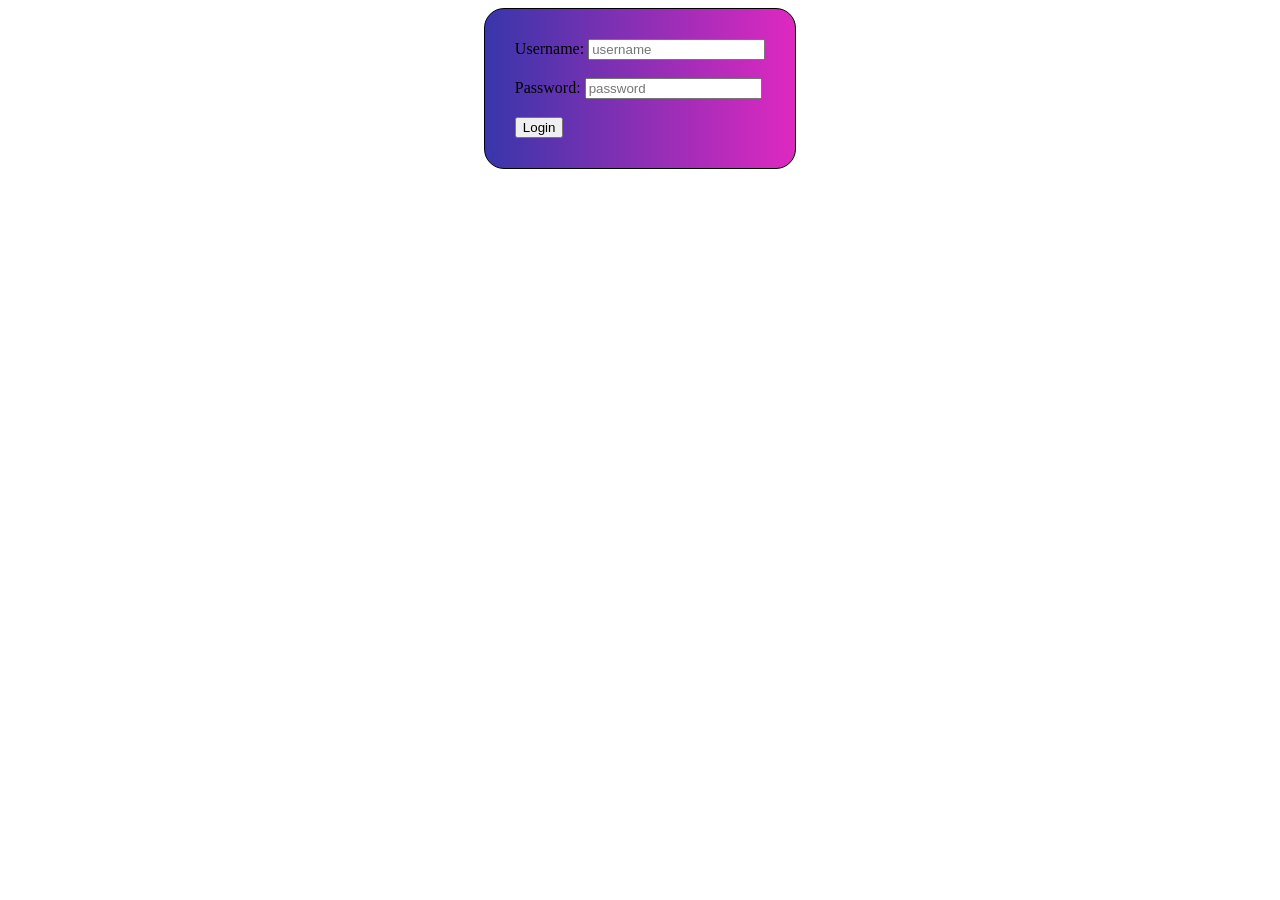
<file: index.html>
<!DOCTYPE html>
<html lang="en">
<head>
    <meta charset="UTF-8">
    <meta name="viewport" content="width=device-width, initial-scale=1.0">
    <title>Login</title>
    <link rel="stylesheet" type="text/css" href="CSS\loginstyle.css">
</head>


<body>
    
   <div class="loginlog">
     <form onsubmit="login();return false;">    
        <label>Username:</label>
        <input type="text" id="username" placeholder="username" required>
        <br><br>
        <label>Password:</label>
        <input type="password" id="password" placeholder="password" required>
        <br><br>
        <button type="submit">Login</button>   
    </form>
   </div>

    <script>
        function login() {
            let username = document.getElementById("username").value;
            let password = document.getElementById("password").value;

            if(username === "admin" && password === "admin123") {
                
                alert(`Login successful ${username}!`);
                window.location.href = "index.html"; // Redirect to index.html after successful login
            } else {
                alert("Invalid credentials.");
            }
        }
    </script>

</body>
</html>
</file>
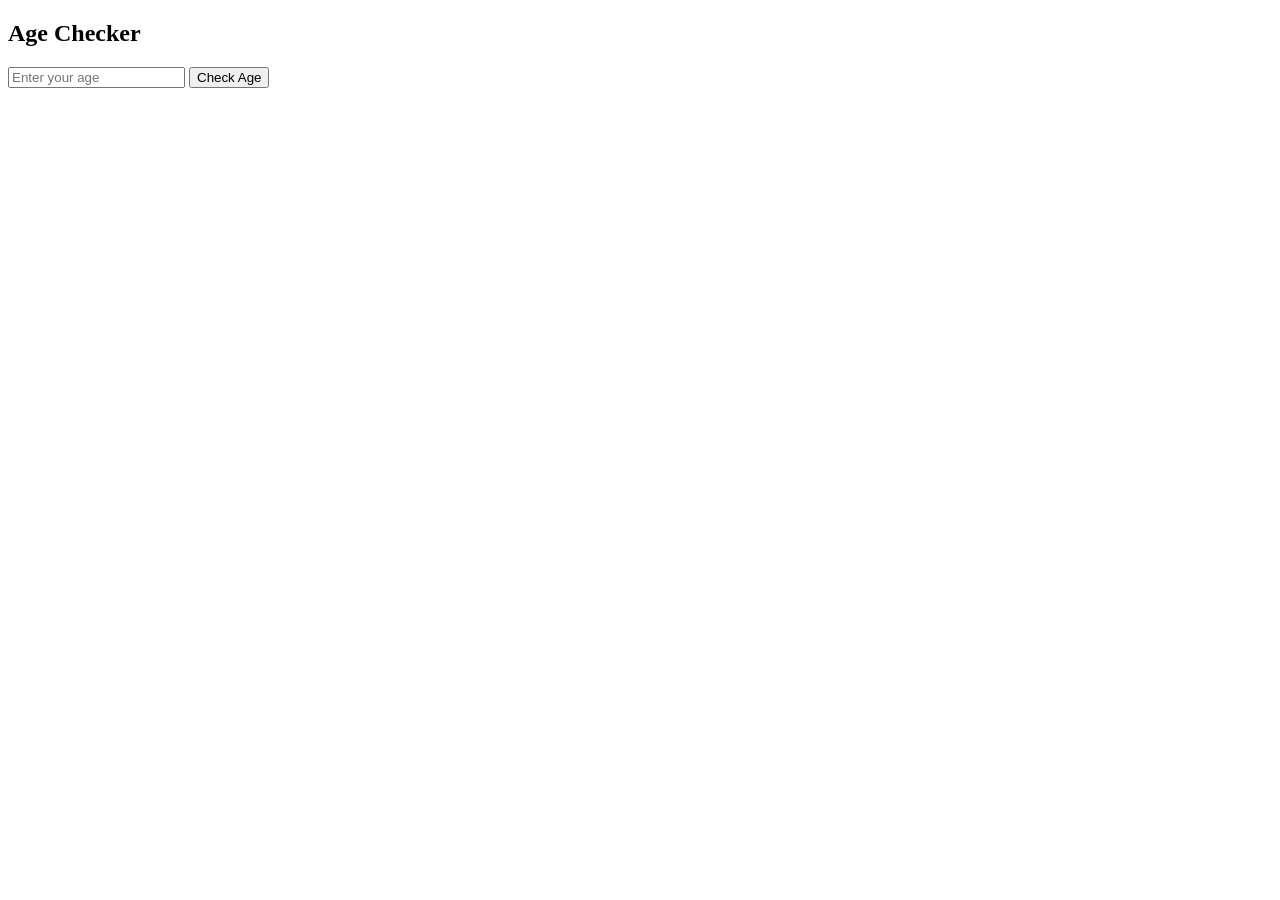
<file: agechecker.html>
<!DOCTYPE html>
<html lang="en">
<head>
    <meta charset="UTF-8">
    <meta name="viewport" content="width=device-width, initial-scale=1.0">
    <title>Document</title>
</head>
<body>
    <h2>Age Checker</h2>
    <input type="number" id="age" placeholder="Enter your age">
    <button onclick="checkAge()">Check Age</button>
    <p id="message"></p>

    <script>
        function checkAge() {
            let age = Number(document.getElementById("age").value);
            let message = document.getElementById("message");

            if (age <= 0) {
                message.innerText = "Please enter a valid age.";
            } else if (age <= 17) {
                message.innerText = "You are a minor.";
            } else if (age <= 18) {
                message.innerText = "You are an adult.";
            } else {
                message.innerText = "You are a senior.";
            }
        }
    </script>
</body>
</html>
</file>
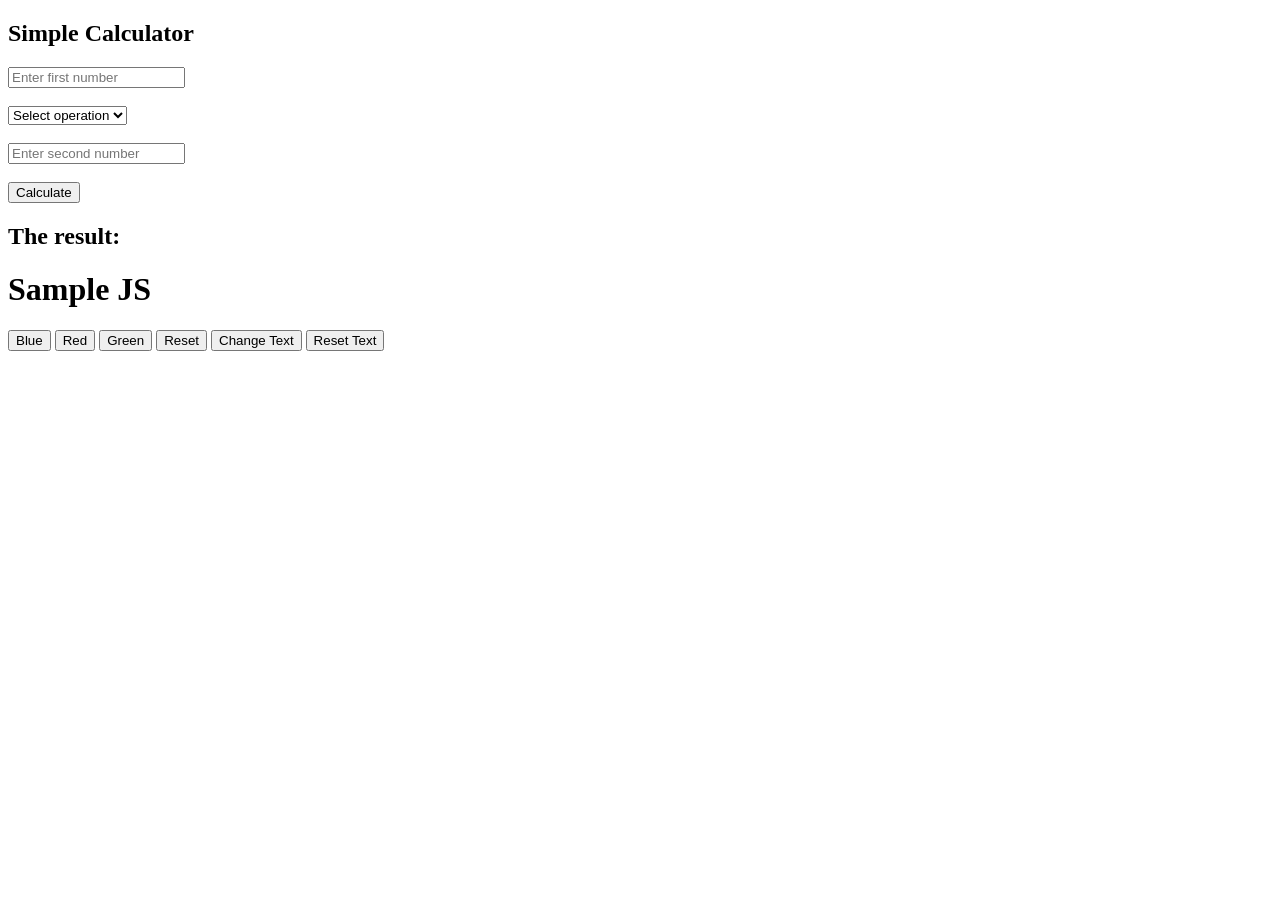
<file: calculator.html>
<!DOCTYPE html>
<html lang="en">
<head>
    <meta charset="UTF-8">
    <meta name="viewport" content="width=device-width, initial-scale=1.0">
    <title>Simple Calculator</title>
</head>

<body>

    <h2>Simple Calculator</h2>
    <input type="number" id="number1" placeholder="Enter first number"><br><br>
    <select id="operation">
        <option value="">Select operation</option>
        <option value="+">Addition</option>
        <option value="-">Subtraction</option>
        <option value="*">Multiplication</option>
        <option value="/">Division</option>
    </select><BR><br>
    <input type="number" id="number2" placeholder="Enter second number"> <br><br>
    
    <button onclick ="calculate()">Calculate</button>

    <h2 id="result"> The result:</h2>

    <div id="page"> 
        <h1 id="title">Sample JS</h1>
        <button onclick="changeblue()">Blue</button>
        <button onclick="changered()">Red</button>
        <button onclick="changegreen()">Green</button>
        <button onclick="changewhite()">Reset</button>
        <button onclick="changeText()">Change Text</button>
        <button onclick="resetText()">Reset Text</button>
    </div>

    <script>
        
        function changeblue(){
            document.getElementById("page").style.backgroundColor = "blue";
        }

        function changered(){
            document.getElementById("page").style.backgroundColor = "red";
        }

        function changegreen(){
            document.getElementById("page").style.backgroundColor = "green";
        }

        function changewhite(){
            document.getElementById("page").style.backgroundColor = "white";
        }

        function changeText(){
            document.getElementById("title").innerHTML = "Hello World";
        }

        const originalText = document.getElementById("title").textContent;

        function resetText(){
            document.getElementById("title").textContent = originalText;
        }

        function calculate(){
            let num1 = Number(document.getElementById("number1").value);
            let num2 = Number(document.getElementById("number2").value);
            let operation = document.getElementById("operation").value;

            let result;

            if(operation === "+") {
                result = num1 + num2;
            } else if(operation === "-") {
                result = num1 - num2;
            } else if(operation === "*") {
                result = num1 * num2;
            } else if(operation === "/") {
               if(num2 === 0) {
                    alert("Error: Division by zero is not allowed.");
                    return;
                }
                result = num1 / num2;
            } else {
                alert("Invalid operation.")
                return;
            }

            document.getElementById("result").innerText = "The result: " + result;
        }
            
       
       
        
    </script>

</body>
</html>
</file>
